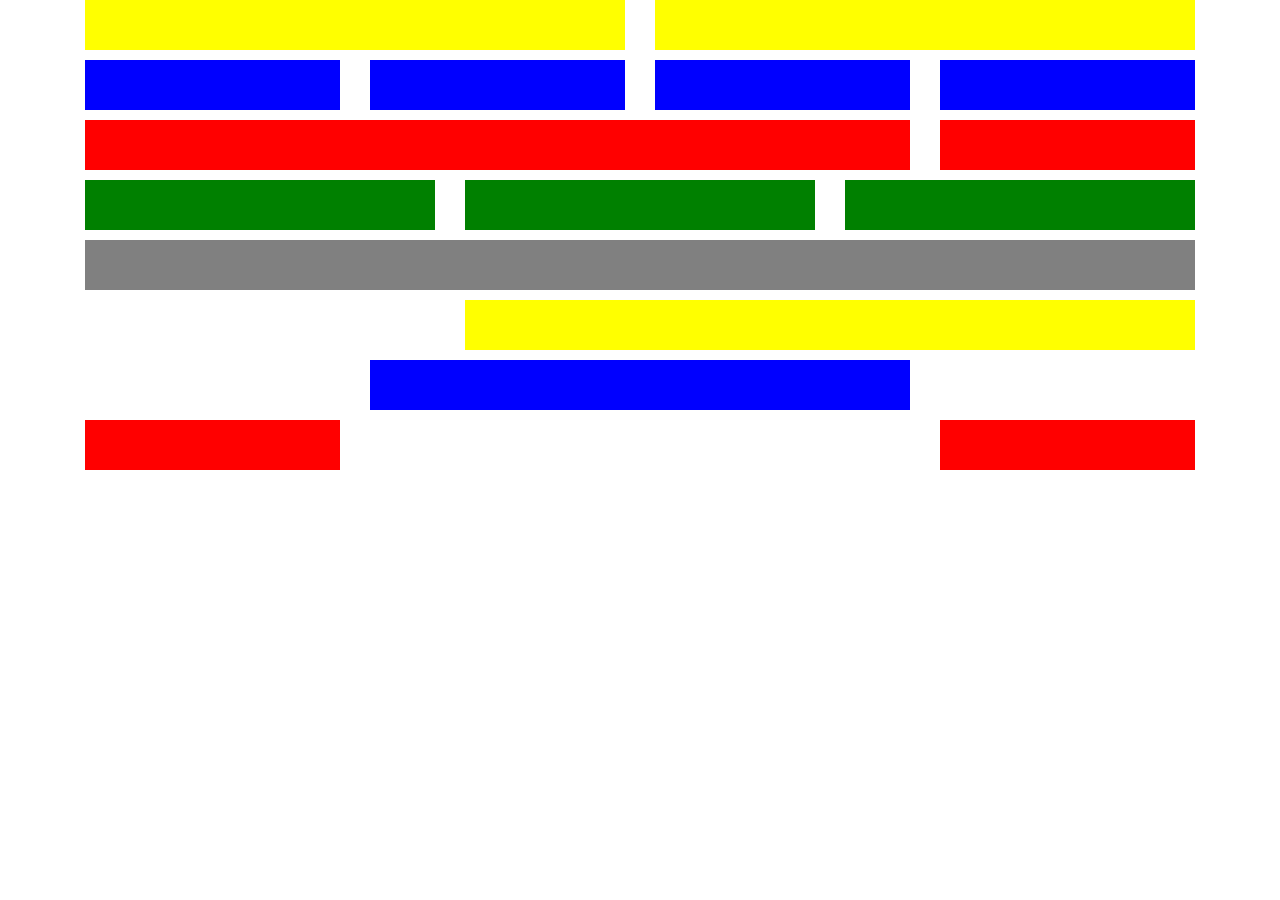
<file: exercice1/index.html>
<!DOCTYPE html>
<html lang="en">
<head>
    <meta charset="UTF-8">
    <meta name="viewport" content="width=device-width, initial-scale=1.0">
    <link rel="stylesheet" href="./css/bootstrap.css">
    <link rel="stylesheet" href="./css/styles.css">

    <title>exercice1</title>

</head>
<body>
    
    
  <div class="container">

    <!-- yeloo row -->
        <div class="row">
          <div class="col-6">
               <div class="yello"></div>
          </div>
          <div class="col-6">
            <div class="yello"></div>
          </div>
        </div>

    <!-- blue row -->
        <div class="row">
          <div class="col-3">
            <div class="blue"></div>
          </div>
          <div class="col-3">
            <div class="blue"></div>
          </div>
          <div class="col-3">
            <div class="blue"></div>
          </div>
          <div class="col-3">
            <div class="blue"></div>
          </div>
        </div>
        

      <!-- red row -->
      <div class="row">
        <div class="col-9">
            <div class="red"></div>
        </div>
        <div class="col-3">
          <div class="red"></div>
        </div>
      </div>


      <!-- green row -->
      <div class="row">
        <div class="col-4">
          <div class="green"></div>
        </div>
        <div class="col-4">
          <div class="green"></div>
        </div>
        <div class="col-4">
          <div class="green"></div>
        </div>
      </div>

      <!-- gray row -->
      <div class="row">
        <div class="col-12">
            <div class="gray"></div>
        </div>
      </div>
          
      <!-- yeloo row -->
      <div class="row">
        <div class="col-md-8 offset-4">
          <div class="yello"></div>
        </div>
      </div>


      <!-- blue row -->
        <div class="row">
          <div class="col-md-6 offset-md-3">
            <div class="blue"></div>
          </div>
        </div>


        <!-- red row -->

        <div class="row">
          <div class="col-md-3">
               <div class="red"></div>
          </div>
          <div class="col-md-3 offset-md-6">
            <div class="red"></div>
          </div>
        </div>

        
  </div>

  


</body>
</html>
</file>
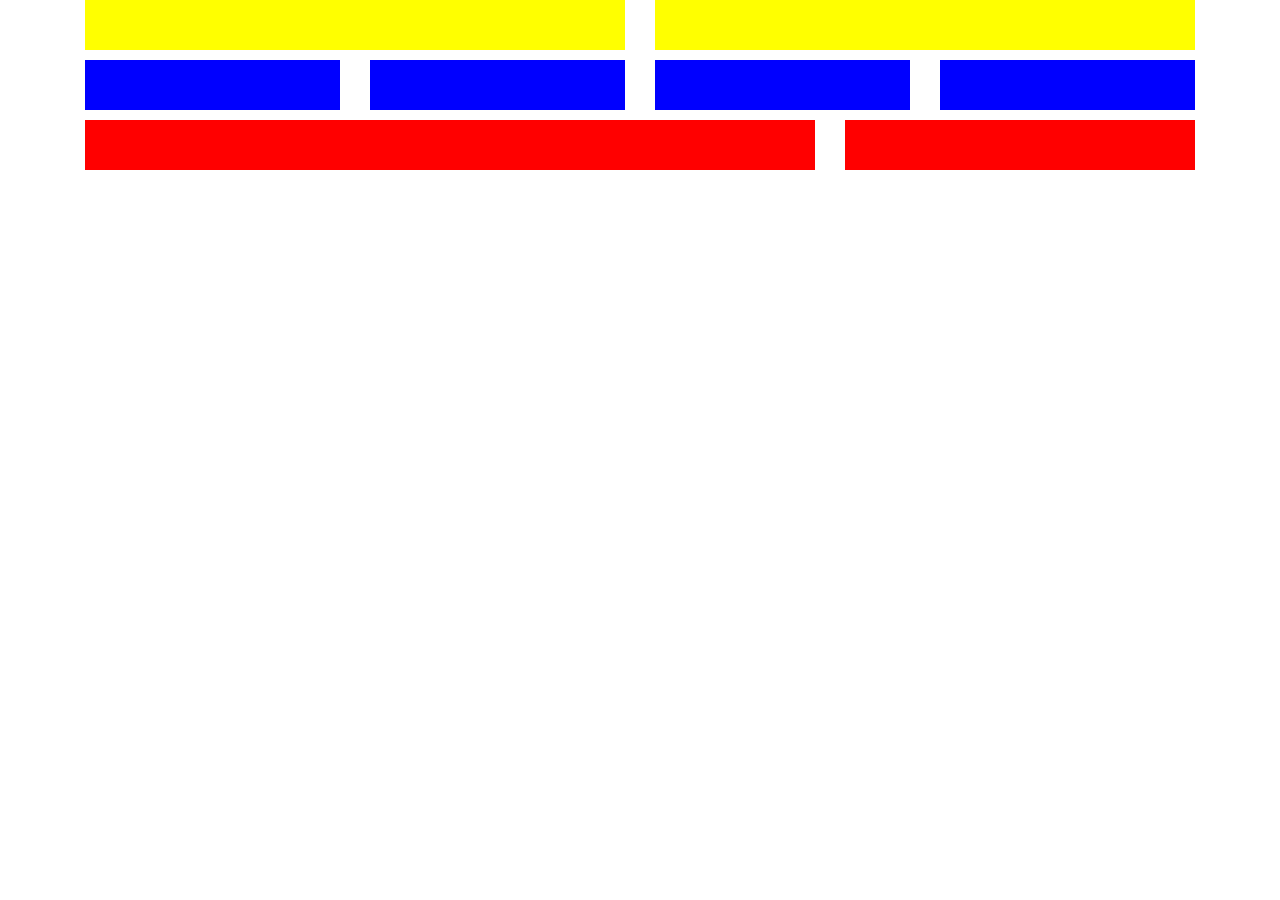
<file: exercice2/index.html>
<!DOCTYPE html>
<html lang="en">
<head>
    <meta charset="UTF-8">
    <meta name="viewport" content="width=device-width, initial-scale=1.0">
    <link rel="stylesheet" href="./css/bootstrap.css">
    <link rel="stylesheet" href="./css/styles.css">

    <title>exercice2</title>

</head>
<body>
     
    <div class="container">

        <!-- yeloo row -->
            <div class="row">
              <div class="col-6">
                 <div class="yello"></div>
              </div>
              <div class="col-6">
                <div class="yello"></div>
              </div>
            </div>

        <!-- blue row -->
        <div class="row">
            <div class="col-6 col-md-3">
            <div class="blue"></div>
            </div>
            <div class="col-6 col-md-3">
            <div class="blue"></div>
            </div>
            <div class="col-6 col-md-3">
            <div class="blue"></div>
            </div>
            <div class="col-6 col-md-3">
            <div class="blue"></div>
            </div>
        </div>


        <!-- red row -->
        <div class="row">
            <div class="col-12 col-md-8 ">
            <div class="red"></div>
            </div>
            <div  class=" col-4 offset-md-12 ">
            <div class="red"></div>
        
            </div>
            </div>

            
            </div>
        </div>















    <div>
      
  </body>
</file>
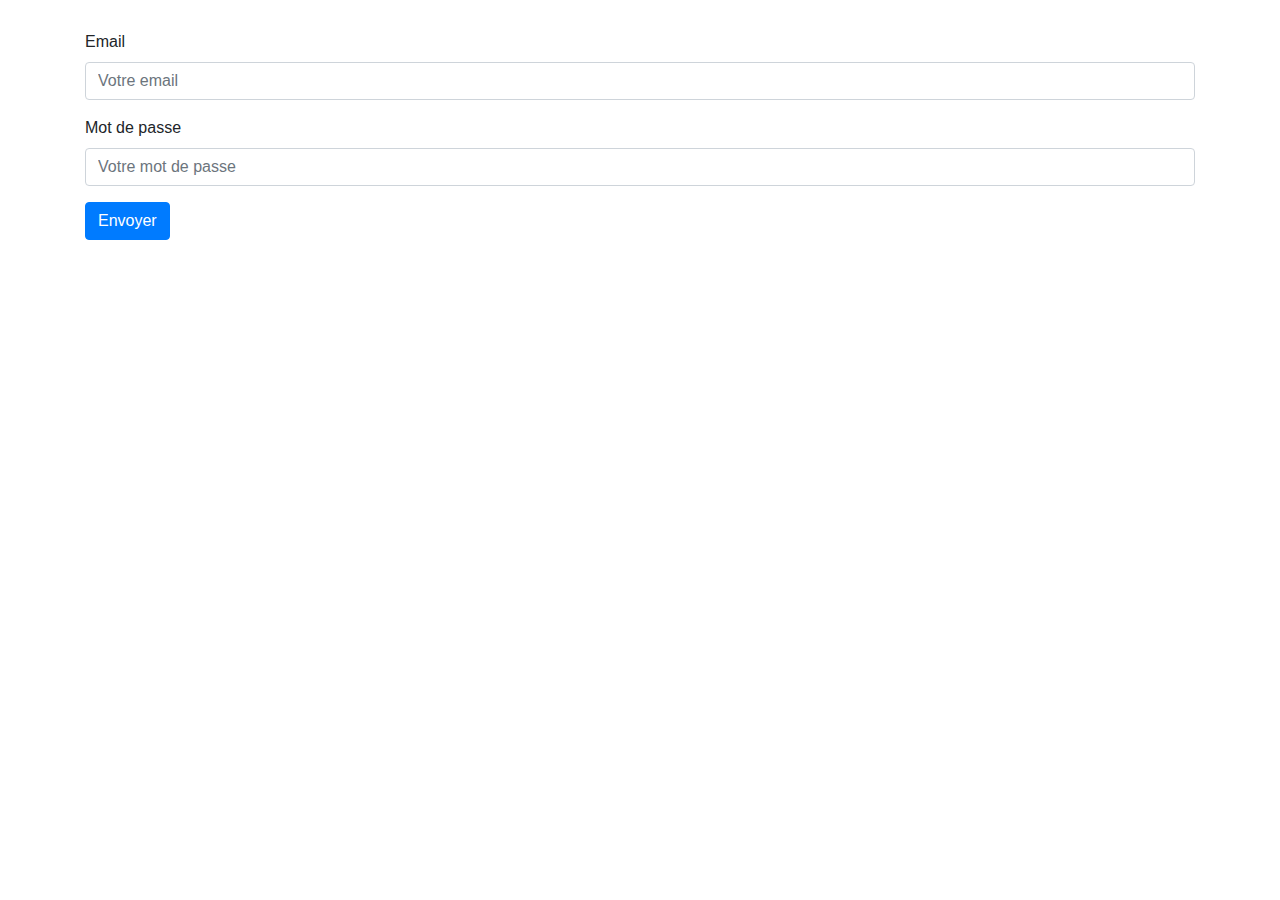
<file: exercice3/index.html>
<!DOCTYPE html>
<html lang="en">
<head>
    <meta charset="UTF-8">
    <meta name="viewport" content="width=device-width, initial-scale=1.0">
    <link rel="stylesheet" href="./css/bootstrap.css">
    <link rel="stylesheet" href="./css/styles.css">

    <title>exercice3</title>

</head>
<body>
    <div class="container">

        <form>
        <div class="form-group">
          <label for="exampleInputEmail1">Email </label>
          <input type="email" class="form-control" id="exampleInputEmail1" aria-describedby="emailHelp" placeholder="Votre email">
        </div>
        <div class="form-group">
          <label for="exampleInputPassword1">Mot de passe</label>
          <input type="password" class="form-control" id="exampleInputPassword1" placeholder="Votre mot de passe">
        </div>
       
        <button type="Envoyer" class="btn btn-primary">Envoyer</button>
      </form>
    </div>




















</body>
</file>
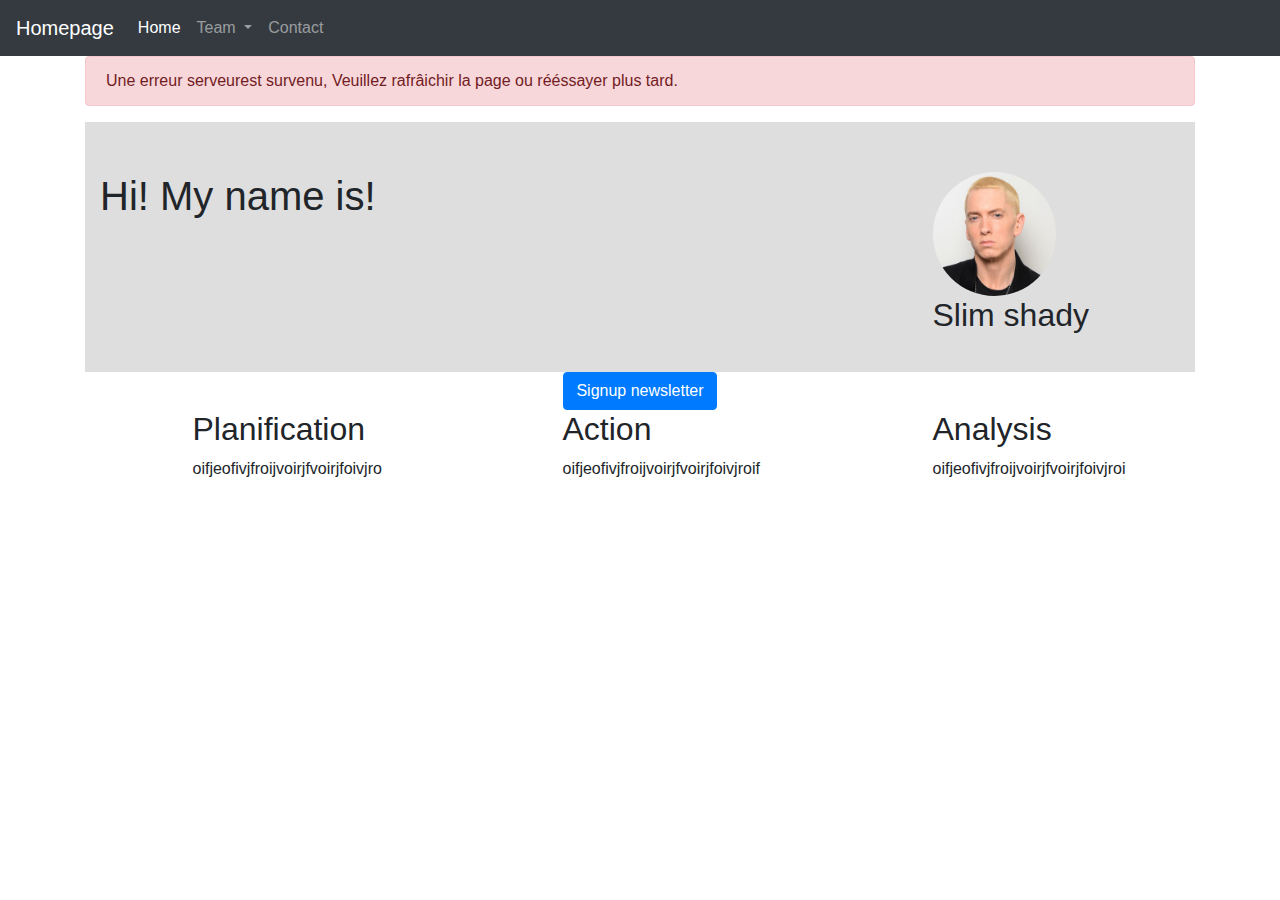
<file: exercice4/index.html>
<!DOCTYPE html>
<html lang="en">
<head>
    <meta charset="UTF-8">
    <meta name="viewport" content="width=device-width, initial-scale=1.0">
    <link rel="stylesheet" href="./css/bootstrap.css">
    <link rel="stylesheet" href="./css/styles.css">

    <title>exercice4</title>

</head>
<body>

            <!-- navbar -->

    <nav id="navbar" class="navbar navbar-expand-lg navbar-dark bg-dark">
        <a class="navbar-brand" href="#">Homepage</a>
        <button class="navbar-toggler" type="button" data-toggle="collapse" data-target="#navbarNavDropdown" aria-controls="navbarNavDropdown" aria-expanded="false" aria-label="Toggle navigation">
          <span class="navbar-toggler-icon"></span>
        </button>
        <div class="collapse navbar-collapse" id="navbarNavDropdown">
          <ul class="navbar-nav">
            <li class="nav-item active">
              <a class="nav-link" href="#">Home <span class="sr-only">(current)</span></a>
            </li>
            <li class="nav-item dropdown">
              <a class="nav-link dropdown-toggle" href="#" id="navbarDropdownMenuLink" role="button" data-toggle="dropdown" aria-haspopup="true" aria-expanded="false">
                Team
              </a>
              <div class="dropdown-menu" aria-labelledby="navbarDropdownMenuLink">
                <a class="dropdown-item" href="Home">Vincent</a>
                <a class="dropdown-item" href="#">Béatrice</a>
                <a class="dropdown-item" href="#">Rosita</a>
              </div>
            </li>
            <li class="nav-item">
                <a class="nav-link" href="#">Contact</a>
              </li>
          </ul>
        </div>
      </nav>


                    <!-- message d'alerte -->
    <div class="container">
        <div  class="row">
              <div class="col-12 ">
        <div class="alert alert-danger" role="alert">
            Une erreur serveurest survenu, Veuillez rafrâichir la page ou rééssayer plus tard.
        </div>

              <!-- first block -->

    <div id="container1" class="container">

            <div id="first-row" class="row">
              <div class="col-12 col-md-4">
                 <div class="hi">
                 <h1>Hi! My name is! </h1>
                </div>
              </div>
              <div class="col-12  col-md-3 offset-md-5">
                <div class="photo">
                    <img class="img" src="img/eminem.jpg" alt="Slim shady photo">
                </div>
                </div>
                <div class="col-12 col-md-3 offset-md-9">
                    <div class="name">
                    <h2>Slim shady</h2>
                </div>
                </div>
            </div>
    </div>

            <!-- submit button-->

    <div id="button">
    <button type="button" class="btn btn-primary" data-toggle="modal" data-target="#exampleModal" data-whatever="@mdo">Signup newsletter</button>
    <div class="modal fade" id="exampleModal" tabindex="-1" role="dialog" aria-labelledby="exampleModalLabel" aria-hidden="true">
        <div class="modal-dialog" role="document">
          <div class="modal-content">
            <div class="modal-header">
              <h5 class="modal-title" id="exampleModalLabel">Newsletter</h5>
              <button type="button" class="close" data-dismiss="modal" aria-label="Close">
                <span aria-hidden="true">&times;</span>
              </button>
            </div>
            <div class="modal-body">
              <form>
                <div class="form-group">
                  <label for="recipient-name" class="col-form-label">Email:</label>
                  <input type="text" class="form-control" id="recipient-name">
                </div>
              </form>
            </div>
            <div class="modal-footer">
              <button type="button" class="btn btn-primary">S'abonner</button>
            </div>
          </div>
        </div>
      </div>         
    </div>



            <!-- second block -->
    <div class="container">
            <div class="row">
                <div class="col-12 col-md-3 offset-md-1">
                <div class="Planification"></div>
                <h2>Planification</h2>
                <p>oifjeofivjfroijvoirjfvoirjfoivjro</p>
                </div>
                <div class="col-12 col-md-3 offset-md-1">
                <div class="Action"></div>
                <h2>Action</h2>
                oifjeofivjfroijvoirjfvoirjfoivjroif</p>

                </div>
                <div class="col-12 col-md-3 offset-md-1">
                <div class="Analysis"></div>
                <h2>Analysis</h2>
                <p>oifjeofivjfroijvoirjfvoirjfoivjroi</p>

                </div>
                
            </div>

    </div>
    
    


</body>
</file>
<file: exercice1/css/styles.css>
.row > div > div{
  height: 50px ;
  margin-bottom: 10px;
  }

.yello{
  background-color: yellow;
  }

.blue{
  background-color: blue;
  }
.red{
  background-color: red;
  }
.green{
  background-color: green;
  }
.gray{
  background-color: gray;
  }
</file>
<file: exercice2/css/styles.css>
.row > div > div{
    height: 50px ;
    margin-bottom: 10px;
    }
  
  .yello{
    background-color: yellow;
    }
  .blue{
    background-color: blue;

  }
  .red{
    background-color: red;

  }
</file>
<file: exercice3/css/styles.css>
.container{
    margin-block-start: 30px;

}
</file>
<file: exercice4/css/styles.css>
#navbar{
    background-color: #070707;
}



.container1{
    margin-bottom:40px ;
}



.img {
    border-radius: 50%;
    width: 50%; 
    height: auto;
  }
 #first-row{

        background-color: #dedede;
        padding-top: 50px;
        padding-bottom: 30px;
  }

  #button{
      display: flex;
      justify-content: center;
  }
</file>
